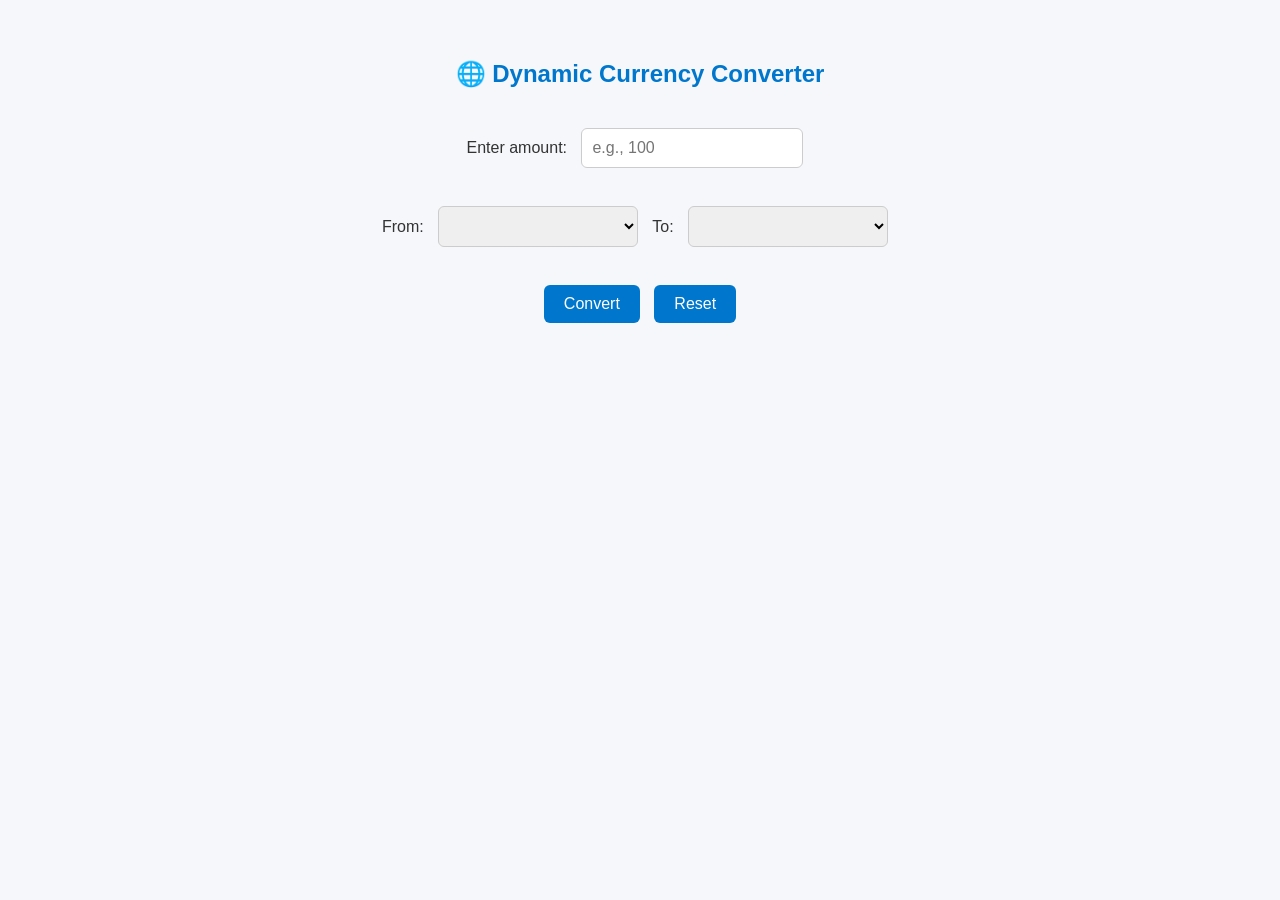
<file: index.html>
<!DOCTYPE html>
<html lang="en">
<head>
  <meta charset="UTF-8">
  <meta name="viewport" content="width=device-width, initial-scale=1">
  <title>Dynamic Currency Converter</title>
  <link rel="stylesheet" href="index.css">
</head>
<body>

  <h2>🌐 Dynamic Currency Converter</h2>

  <label for="amount">Enter amount:</label>
  <input type="number" id="amount" placeholder="e.g., 100">

  <br><br>

  <label for="from-currency">From:</label>
  <select id="from-currency"></select>

  <label for="to-currency">To:</label>
  <select id="to-currency"></select>

  <br><br>

  <button onclick="convertCurrency()">Convert</button>
  <button onclick="resetFields()">Reset</button>

  <div id="loader" class="spinner"></div>

  <h3 id="result"></h3>
  <p id="updated-date"></p>

  <script src="index.js"></script>
</body>
</html>
</file>
<file: index.css>
/* ====== Base Styles ====== */
body {
  font-family: 'Segoe UI', sans-serif;
  background: #f5f7fa;
  margin: 0;
  padding: 40px;
  text-align: center;
  color: #333;
}

/* ====== Title ====== */
h2 {
  color: #0077cc;
  margin-bottom: 30px;
}

/* ====== Input and Dropdowns ====== */
input, select {
  padding: 10px;
  width: 200px;
  margin: 10px;
  border: 1px solid #ccc;
  border-radius: 6px;
  font-size: 16px;
}

/* ====== Buttons ====== */
button {
  padding: 10px 20px;
  margin: 10px 5px;
  font-size: 16px;
  background-color: #0077cc;
  color: white;
  border: none;
  border-radius: 6px;
  cursor: pointer;
  transition: background-color 0.3s ease;
}

button:hover {
  background-color: #005fa3;
}

/* ====== Result Section ====== */
#result {
  margin-top: 20px;
  font-size: 20px;
  font-weight: bold;
  color: #222;
}

#updated-date {
  margin-top: 8px;
  font-size: 14px;
  color: #555;
}

/* ====== Spinner Loader ====== */
.spinner {
  display: none;
  margin: 20px auto;
  width: 40px;
  height: 40px;
  border: 5px solid #ddd;
  border-top: 5px solid #0077cc;
  border-radius: 50%;
  animation: spin 1s linear infinite;
}

/* Spinner Animation */
@keyframes spin {
  0% { transform: rotate(0deg); }
  100% { transform: rotate(360deg); }
}
</file>
